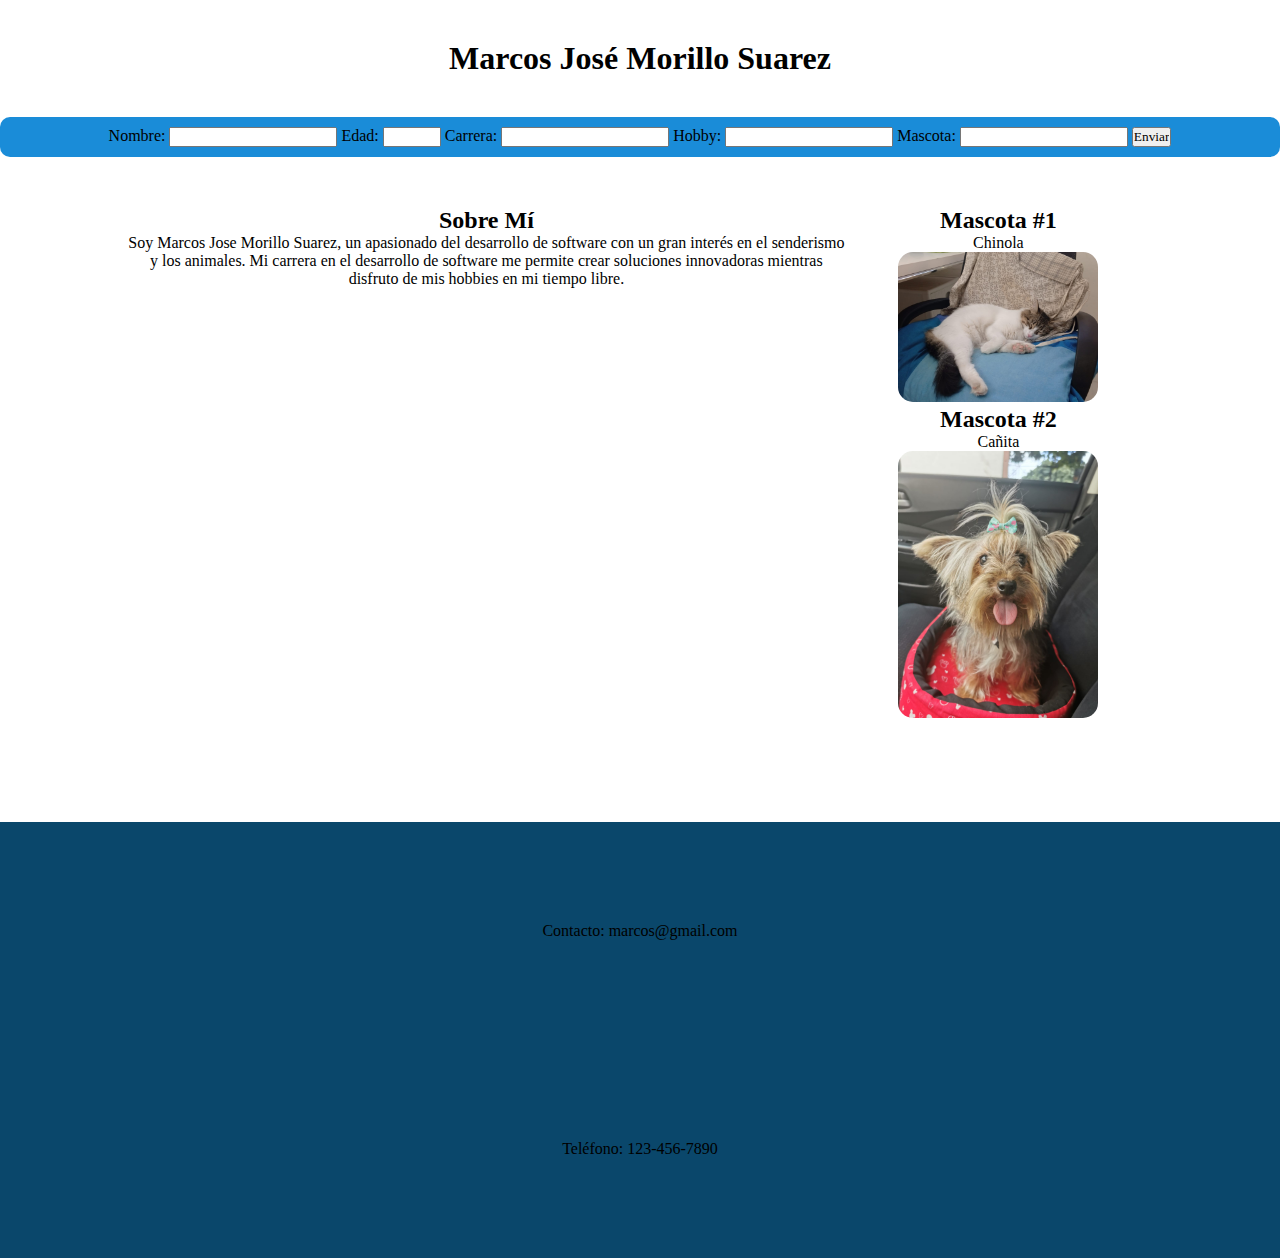
<file: index.html>
<!DOCTYPE html>
<html lang="es">
    <head>
        <meta charset="UTF-8">
        <meta name="viewport" content="width=device-width, initial-scale=1.0">
        <title>Página Sencilla</title>
        <link rel="stylesheet" href="style.css">
        <link rel="icon" href="images/favicon.ico" type="image/x-icon">
    </head>
    
<body>
    <header class="titulo">
        <h1>Marcos José Morillo Suarez</h1>
    </header>

    <nav>
        <ul>
            <!-- Agregar validaciones de formulario -->
            <form id="datos-personales" action="#" method="post">
                <label for="nombre">Nombre:</label>
                <input type="text" id="nombre" name="nombre" required>
                
                <label for="edad">Edad:</label>
                <input type="number" id="edad" name="edad" min="1" max="100" required>
                
                <label for="carrera">Carrera:</label>
                <input type="text" id="carrera" name="carrera" required>
                
                <label for="hobby">Hobby:</label>
                <input type="text" id="hobby" name="hobby">
                
                <label for="mascota">Mascota:</label>
                <input type="text" id="mascota" name="mascota">
                
                <input type="submit" value="Enviar">
            </form>
        </ul>
    </nav>

    <main class="contenido">

        <section class="sobre-mi">
            <h2>Sobre Mí</h2>
            <p>Soy Marcos Jose Morillo Suarez, un apasionado del desarrollo de software con un gran interés en el senderismo y los animales. Mi carrera en el desarrollo de software me permite crear soluciones innovadoras mientras disfruto de mis hobbies en mi tiempo libre.</p>
        </section>
        
        <section class="articulo">
            <article>
                <h2>Mascota #1</h2>
                <p>Chinola</p>
                <img src="images/canita.jpg" alt="Imagen de Chinola">
            </article>
            <article>
                <h2>Mascota #2</h2>
                <p>Cañita</p>
                <img src="images/nola.jpg" alt="Imagen de Cañita">
            </article>
        </section>
    </main>
</body>

<footer class="piedepagina">
    <p>Contacto: marcos@gmail.com</p>
    <p>Teléfono: 123-456-7890</p>
</footer>

</html>
</file>
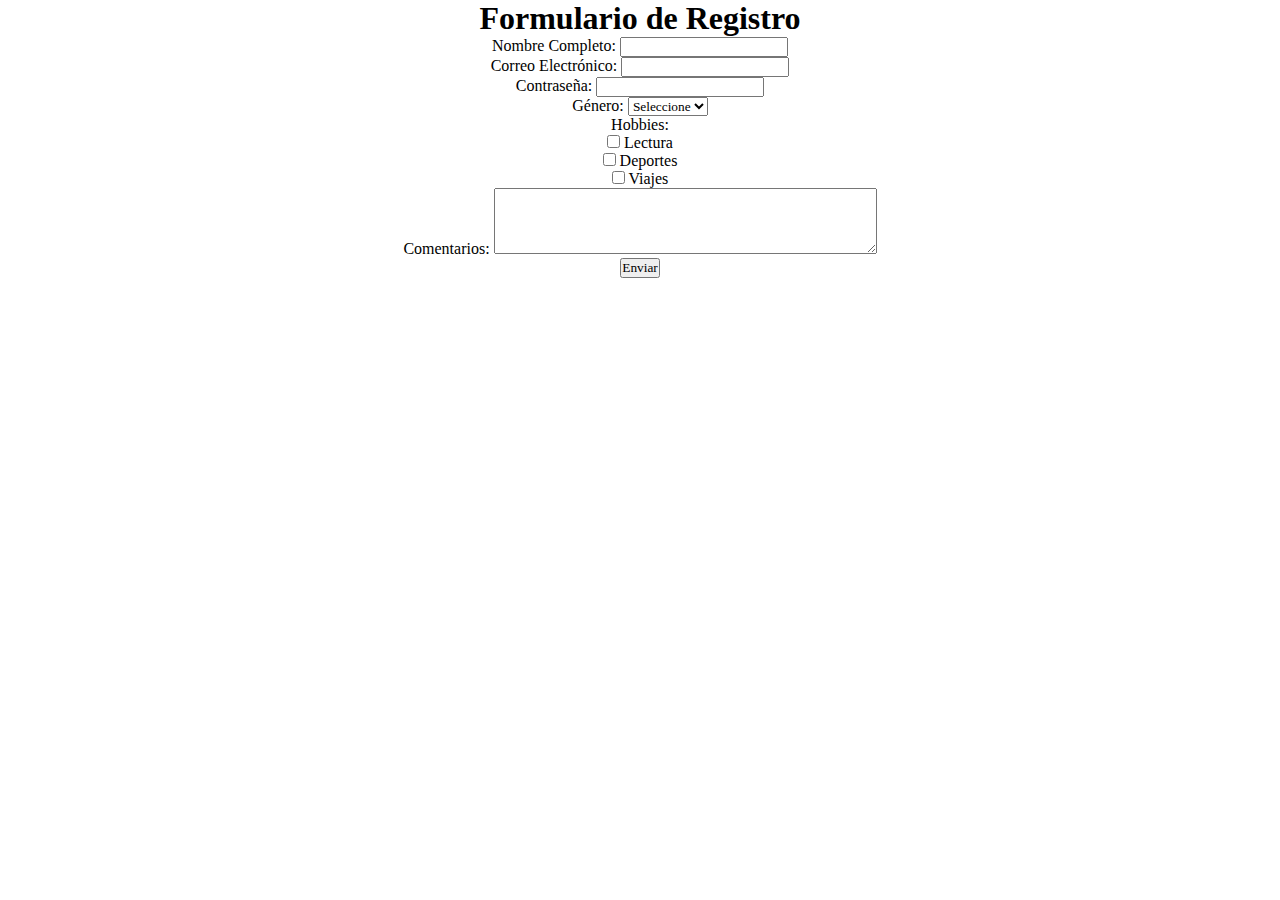
<file: formulario.html>
<!DOCTYPE html>
<html lang="es">
<head>
    <meta charset="UTF-8">
    <meta name="viewport" content="width=device-width, initial-scale=1.0">
    <title>Formulario de Registro</title>
    <link rel="stylesheet" href="style.css">
</head>
<body>
    <header>
        <h1>Formulario de Registro</h1>
    </header>

    <main>
        <form action="submit_form.php" method="post">
            <div>
                <label for="nombre">Nombre Completo:</label>
                <input type="text" id="nombre" name="nombre" required>
            </div>
            <div>
                <label for="email">Correo Electrónico:</label>
                <input type="email" id="email" name="email" required>
            </div>
            <div>
                <label for="password">Contraseña:</label>
                <input type="password" id="password" name="password" required>
            </div>
            <div>
                <label for="genero">Género:</label>
                <select id="genero" name="genero" required>
                    <option value="">Seleccione</option>
                    <option value="masculino">Masculino</option>
                    <option value="femenino">Femenino</option>
                    <option value="otro">Otro</option>
                </select>
            </div>
            <div>
                <label>Hobbies:</label>
                <div>
                    <input type="checkbox" id="hobby1" name="hobbies" value="lectura">
                    <label for="hobby1">Lectura</label>
                </div>
                <div>
                    <input type="checkbox" id="hobby2" name="hobbies" value="deportes">
                    <label for="hobby2">Deportes</label>
                </div>
                <div>
                    <input type="checkbox" id="hobby3" name="hobbies" value="viajes">
                    <label for="hobby3">Viajes</label>
                </div>
            </div>
            <div>
                <label for="comentarios">Comentarios:</label>
                <textarea id="comentarios" name="comentarios" rows="4" cols="50"></textarea>
            </div>
            <div>
                <button type="submit">Enviar</button>
            </div>
        </form>
    </main>
</body>
</html>
</file>
<file: style.css>
* {
	padding: 0;
	margin: 0;
	font-family: century gothic;
	color: black;
	text-decoration: none;
	text-align: center;
    
}
.titulo {
	padding: 40px;
}

nav ul {
    display: flex;
    justify-content: space-around;
    padding: 10px;
    background-color: #1a8cd8;
    border-radius: 10px;
}
nav li {
    margin: 0 10px;
}
nav a {
    display: block;
    padding: 15px 20px;
    color: white;
    font-weight: bold;
}


.contenido {
	display: flex;
	width: 80%;
	margin: auto;
	margin-top: 50px;
}
.contenido .articulo {
	width: 70%;
	margin: auto;
}
.contenido .articulo div {
	width: 90%;
	padding: 15px;
	background-color: #69b5e0;
	border-radius: 15px;
	margin-bottom: 15px;
}
.contenido .articulo img {
	width: 200px;
	border-radius: 15px;
}
.contenido .secundario {
	width: 30%;
}
.contenido .secundario p {
	background-color: #0a476b;
	border-radius: 15px;
	padding: 20px;
	height: 700px;
}

.piedepagina {
	background-color: #0a476b;
	margin-top: 100px;
}
.piedepagina p {
	padding: 100px;
}
</file>
